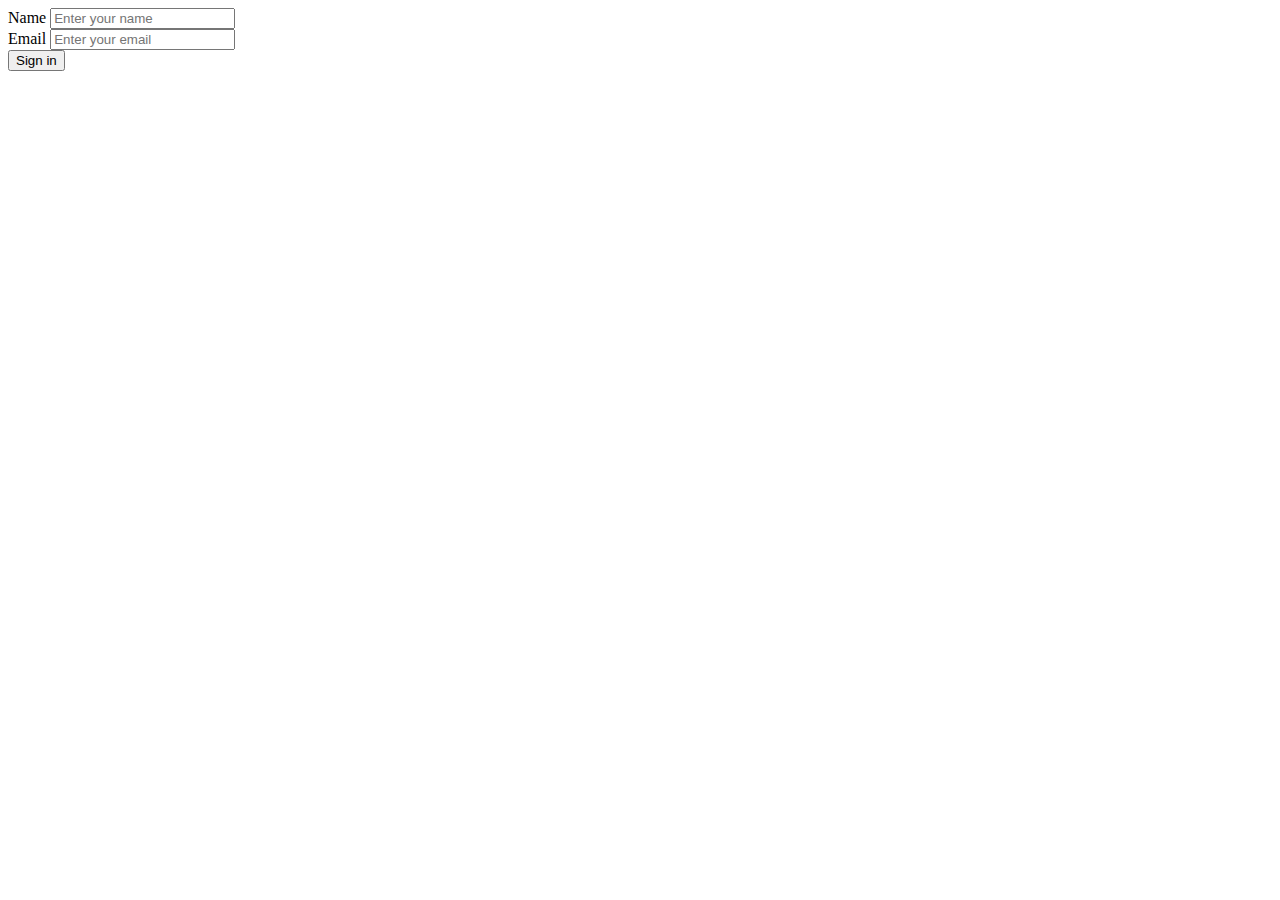
<file: contact.html>
<!DOCTYPE html>
<html lang="en">
  <head>
    <meta charset="UTF-8" />
    <meta http-equiv="X-UA-Compatible" content="IE=edge" />
    <meta name="viewport" content="width=device-width, initial-scale=1.0" />
    <title>Document</title>
    <link
      href="https://cdn.jsdelivr.net/npm/bootstrap@5.3.0-alpha3/dist/css/bootstrap.min.css"
      rel="stylesheet"
      integrity="sha384-KK94CHFLLe+nY2dmCWGMq91rCGa5gtU4mk92HdvYe+M/SXH301p5ILy+dN9+nJOZ"
      crossorigin="anonymous"
    />
  </head>
  <body>
    <section>
      <div class="container">
        <form class="row g-3">
          <div class="col-md-6">
            <label for="inputEmail4" class="form-label">Name</label>
            <input
              type="text"
              class="form-control"
              id="inputName"
              placeholder="Enter your name"
            />
          </div>
          <div class="col-md-6">
            <label for="inputEmail4" class="form-label">Email</label>
            <input
              type="email"
              class="form-control"
              id="inputEmail4"
              placeholder="Enter your email"
            />
          </div>
          <div class="col-12">
            <button type="submit" class="btn btn-primary">Sign in</button>
          </div>
        </form>
      </div>
    </section>

    <script
      src="https://cdn.jsdelivr.net/npm/bootstrap@5.3.0-alpha3/dist/js/bootstrap.bundle.min.js"
      integrity="sha384-ENjdO4Dr2bkBIFxQpeoTz1HIcje39Wm4jDKdf19U8gI4ddQ3GYNS7NTKfAdVQSZe"
      crossorigin="anonymous"
    ></script>
  </body>
</html>
</file>
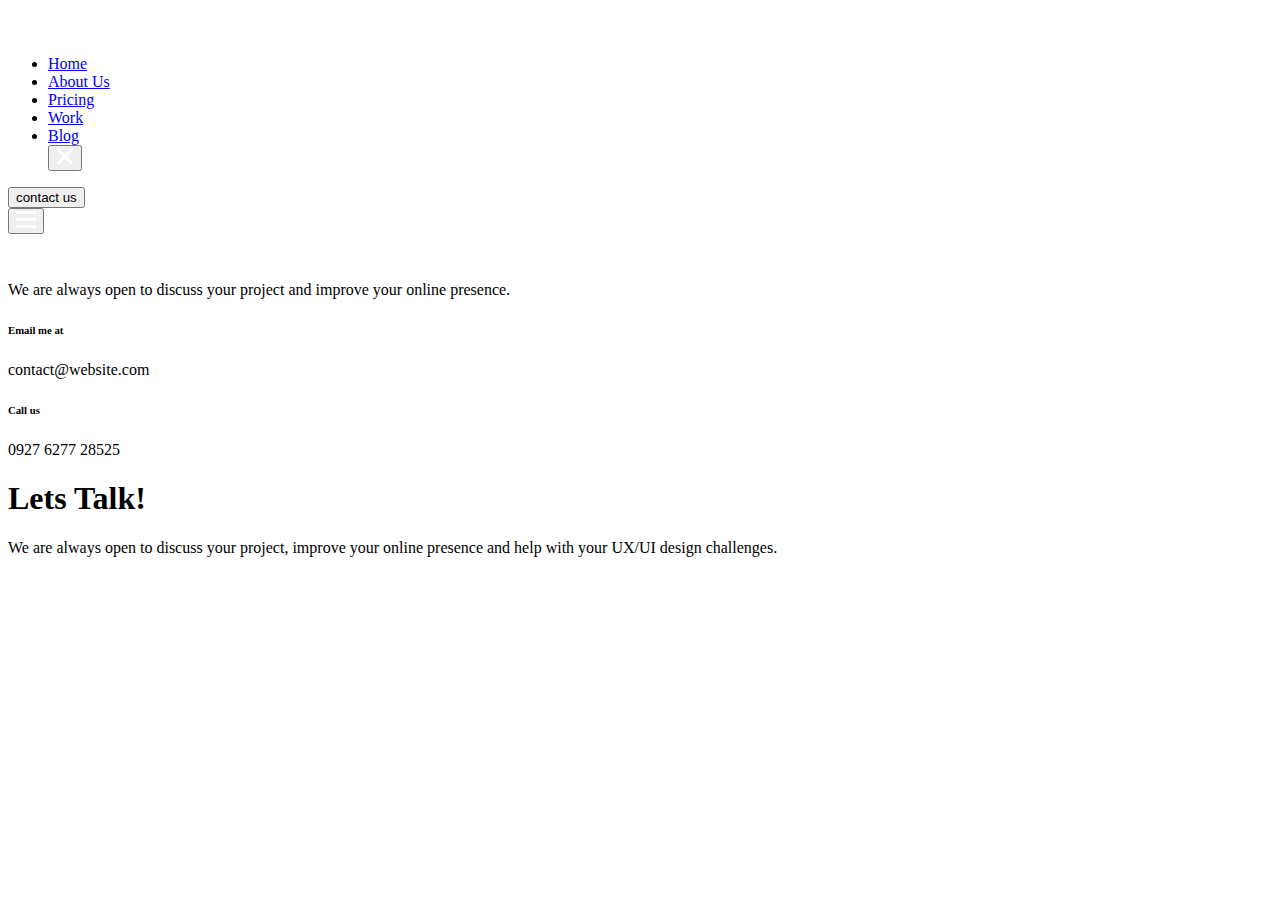
<file: header-footer.html>
<!DOCTYPE html>
<html lang="en">
  <head>
    <meta charset="UTF-8" />
    <meta http-equiv="X-UA-Compatible" content="IE=edge" />
    <meta name="viewport" content="width=device-width, initial-scale=1.0" />
    <title>Header Footer</title>
    <link
      rel="stylesheet"
      href="https://cdnjs.cloudflare.com/ajax/libs/font-awesome/6.2.0/css/all.min.css"
      integrity="sha512-xh6O/CkQoPOWDdYTDqeRdPCVd1SpvCA9XXcUnZS2FmJNp1coAFzvtCN9BmamE+4aHK8yyUHUSCcJHgXloTyT2A=="
      crossorigin="anonymous"
      referrerpolicy="no-referrer"
    />
    <link
      rel="stylesheet"
      href="https://cdnjs.cloudflare.com/ajax/libs/OwlCarousel2/2.3.4/assets/owl.carousel.min.css"
      integrity="sha512-tS3S5qG0BlhnQROyJXvNjeEM4UpMXHrQfTGmbQ1gKmelCxlSEBUaxhRBj/EFTzpbP4RVSrpEikbmdJobCvhE3g=="
      crossorigin="anonymous"
      referrerpolicy="no-referrer"
    />
    <link
      rel="stylesheet"
      href="https://cdnjs.cloudflare.com/ajax/libs/OwlCarousel2/2.3.4/assets/owl.theme.default.min.css"
      integrity="sha512-sMXtMNL1zRzolHYKEujM2AqCLUR9F2C4/05cdbxjjLSRvMQIciEPCQZo++nk7go3BtSuK9kfa/s+a4f4i5pLkw=="
      crossorigin="anonymous"
      referrerpolicy="no-referrer"
    />
    <link
      rel="stylesheet"
      href="https://cdnjs.cloudflare.com/ajax/libs/font-awesome/6.4.0/css/all.min.css"
      integrity="sha512-iecdLmaskl7CVkqkXNQ/ZH/XLlvWZOJyj7Yy7tcenmpD1ypASozpmT/E0iPtmFIB46ZmdtAc9eNBvH0H/ZpiBw=="
      crossorigin="anonymous"
      referrerpolicy="no-referrer"
    />
    <link href="https://unpkg.com/aos@2.3.1/dist/aos.css" rel="stylesheet" />
  </head>
  <body>
    <header>
      <nav>
        <div class="container">
          <div class="navbar" id="navbar">
            <div class="nav-left">
              <a href="index.html"><img src="assets/images/header-footer/Logo.svg" /></a>
            </div>
            <div class="nav-right" id="navbar-responsive">
              <ul class="nav-items">
                <li class="nav-item"><a href="index.html" class="active-navbar">Home</a></li>
                <li class="nav-item"><a href="about-us.html">About Us</a></li>
                <li class="nav-item"><a href="pricing.html">Pricing</a></li>
                <li class="nav-item"><a href="work.html">Work</a></li>
                <li class="nav-item"><a href="blog-post.html">Blog</a></li>
                <button class="close" id="navbar-close">
                  <img src="assets/images/header-footer/close.svg" alt="" />
                </button>
              </ul>
              <a href="#"
                ><button class="contact">contact us</button></a
              >
            </div>
            <button class="hamburger" id="navbar-open">
              <img src="assets/images/header-footer/burger.svg" alt="" />
            </button>
          </div>
        </div>
      </nav>
    </header>

    <footer>
      <div class="container">
        <div class="footer">
          <div class="footer_left">
            <img src="assets/images/header-footer/Logo.svg" alt="">
            <p>We are always open to discuss your project and improve your online presence.</p>
            <div class="footer_left__info">
              <div class="footer_left__info__left">
                <h6>Email me at</h6>
                <p>contact@website.com</p>
              </div>
              <div class="footer_left__info__right">
                <h6>Call us</h6>
                <p>0927 6277 28525</p>
              </div>
            </div>
        </div>
        <div class="footer_right">
          <h1>Lets Talk!</h1>
          <p>We are always open to discuss your project, improve your online presence and help with your UX/UI design challenges.</p>
          <h6>
            <i class="fa-brands fa-facebook"></i>
            <i class="fa-brands fa-twitter"></i>
            <i class="fa-brands fa-instagram"></i>
            <i class="fa-brands fa-linkedin"></i>
          </h6>
        </div>
      </div>
    </footer>
    <script src="js/main.js"></script>
  </body>
</html>
</file>
